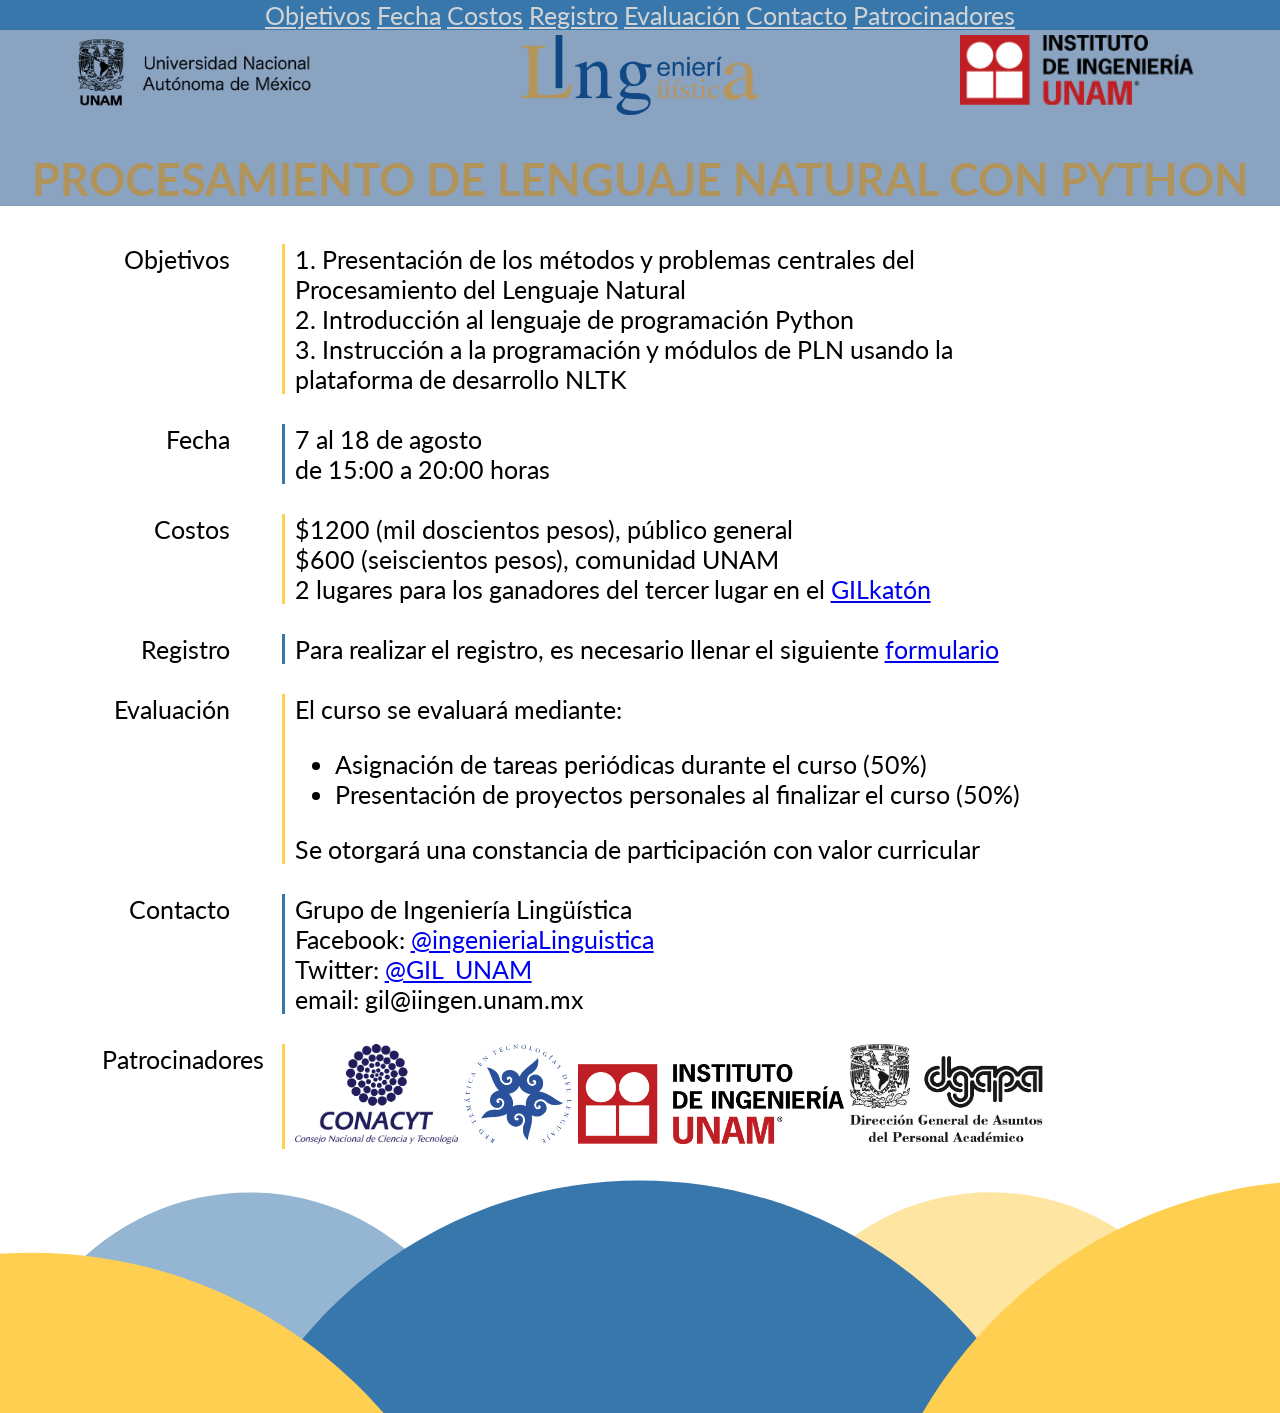
<file: index.html>
<!DOCTYPE html>
<html>
<title>
	Curso PLN
</title>
<head>
	<link href="css/cartel.css" rel="stylesheet" type="text/css" />
	<link href="https://fonts.googleapis.com/css?family=Lato" rel="stylesheet">
	<meta charset="UTF-8">
	<meta charset="ISO-8859-1">
</head>
<body>
<div style="background-color: rgba(22,72,131,0.5)">
	<div class = "menu">
		<nav>
		  <a href="#Objetivos">Objetivos</a>
		  <a href="#Fecha">Fecha</a>
		  <a href="#Costos">Costos</a>
		  <a href="#Registro">Registro</a>
		  <a href="#Evaluacion">Evaluación</a>
		  <a href="#Contacto">Contacto</a>
		  <a href="#Patrocinadores">Patrocinadores</a>
		</nav>
	</div>
	<div class="logos">
		<img src="img/unam.png">
	</div>
		<div class="logos3">
		<img src="img/LOGOIIUNAM.png">
	</div>
	<div class="logos2">
		<img src="img/IL.png">
	</div>
	<h2>PROCESAMIENTO DE LENGUAJE NATURAL CON PYTHON</h2>	
</div>
	
<div class="text2">
	<a name="Objetivos" id="Objetivos"><p></p></a>
	<div class="Titulos">
		<p>Objetivos</p>
	</div>
	<div class="Descripciones" style="border-color: #ffcf51">
		<p>1. Presentación de los métodos y problemas centrales del Procesamiento del Lenguaje Natural</p>
		<p>2. Introducción al lenguaje de programación Python</p>
		<p>3. Instrucción a la programación y módulos de PLN usando la plataforma de desarrollo NLTK</p>
	</div>

</div>

<br>
<div class="text2">
	<a name="Fecha" id="Fecha"></a>
	<img src="img/Fondo.svg" style="width:100%; z-index:-90;">
	<div class="Titulos">
		<p>Fecha</p>
	</div>
	<div class="Descripciones" style="border-color: #3877ac">
		<p>7 al 18 de agosto</p>
		<p>de 15:00 a 20:00 horas</p>
	</div>
</div>
<br>
<div class="text2">
	<a name="Costos" id="Costos"></a>
	<div class="Titulos">
		<p>Costos</p>
	</div>
	<div class="Descripciones" style="border-color: #ffcf51">
		<p>$1200 (mil doscientos pesos), público general</p>
		<p>$600 (seiscientos pesos), comunidad UNAM</p>
		<p>2 lugares para los ganadores del tercer lugar en el <a href="http://www.corpus.unam.mx/GILkaton/">GILkatón</a></p> 
	</div>
</div>
<br>
<div class="text2">
	<a name="Registro" id="Registro"></a>
	<div class="Titulos">
		<p>Registro</p>
	</div>
	<div class="Descripciones" style="border-color: #3877ac">
		<p>Para realizar el registro, es necesario llenar el siguiente <a href="https://docs.google.com/forms/d/e/1FAIpQLSeOR0qP96OvEyphCEW_Cb8rKz1wo3BFyMrqc8pNBKuWQrE-KA/viewform?usp=sf_link" target="_blank">formulario</a></p>
	</div>
</div>
<br>
<div class="text2">
	<a name="Evaluación" id="Evaluación"></a>
	<div class="Titulos">
		<p>Evaluación</p>
	</div>
	<div class="Descripciones" style="border-color: #ffcf51">
		<p>El curso se evaluará mediante:</p>
		<ul>
			<li>Asignación de tareas periódicas durante el curso (50%)</li>
			<li>Presentación de proyectos personales al finalizar el curso (50%)</li>
		</ul>
		<p>Se otorgará una constancia de participación con valor curricular</p>
	</div>
</div>
<br>	
<div class="text2">
	<a name="Contacto" id="Contacto">
	<div class="Titulos">
		<p>Contacto</p>
		</div>		
	</a>
	<div class="Descripciones" style="border-color: #3877ac">
		<p>
			Grupo de Ingeniería Lingüística 
		</p>
		<p>
			Facebook: <a href="https://www.facebook.com/ingenieriaLinguistica/" target="_blank">@ingenieriaLinguistica</a>
		</p>
		<p>
			Twitter: <a href="https://twitter.com/GIL_UNAM" target="_blank"> @GIL_UNAM </a>
		</p>
		<p>
			email: gil@iingen.unam.mx
		</p>
	</div>
</div>
<br>	
<div class="text3">
	<a name="Patrocinadores" id="Patrocinadores"></a>
	<div class="Titulos">
		<p>Patrocinadores</p>
	</div>
	<div class="Descripciones" style="border-color: #ffcf51">
		
		<img src="img/conacyt.png" height="100px;">
		<img src="img/RTTL.svg" height="100px;">
		<img src="img/LOGOIIUNAM.png" height="80px";>
		<img src="img/dgapa.png" height="100px;">
	</div>
</div>

</body>
</html>
</file>
<file: css/cartel.css>
body, html {
    height: 100%;
    margin-top: 0px; 
    margin-bottom: 0px; 
    margin-left: 0px; 
    margin-right: 0px;
    padding-left: 0;
    font-size: 25px;
	padding-top: 0px;
	font-family: 'Lato', sans-serif;
}

.text{
	text-align: center;
	padding-top: 0;
	padding-bottom: 0;
}
.text p{
	color: black;
	text-decoration: none;
	text-align:justify;
	padding-right: 25%;
	padding-left: 25%;

}
.text img{
	width: 100%;
	display: block;
	margin-left: auto;
	margin-right: auto; 
	margin-top: 0%;
}

.text2{

}

.text2 img{
	display: block;
	position: absolute;
	z-index: -100;
}

.Titulos{
	width: 10%;
	float:left;
	text-align: right;
	margin-left: 8%
}
p{
	margin: 0;
}

.Descripciones{
	margin-left: 22%;
	width: 60%;
	border-left-style: solid;
	border-color: red;
	border-left-width: 40%;
	padding-left: 10px;
	
}

.logos{
	padding-top: 35px; 
	width: 100%
}
.logos img{
	height: 80px;
	margin-left: 1px;
	position: absolute;
	margin-left:5%;
	margin-right: auto;
	z-index: 100;
}
.logos2 img{
	height: 80px;
	margin-left: 1px;
	display: block;
	margin-left: auto;
	margin-right: auto;
	z-index: 99;
}
.logos3 img{	
	height: 70px;
	position: absolute;
	margin-left: 75%;
	z-index: 98;

}
h2{
	text-align: center;
	font-family: 'Lato', sans-serif;
	color: #b1945b;
	font-size: 45px;

}
.menu{
	margin: 0;
	background-color: #3877ac;
	text-align: center;
	position: fixed;
	width: 100%;

}

.menu a{
	color: lightgray;
}

@media screen and (max-width: 1024px) {
	.logos img, .logos2 img, .logos3 img{
		height: 60px;
	}
	.text2 img{
		visibility: hidden;
	}
	.text3 img{
		height: 40px;
	}
	.Titulos{
	width: 10%;
	float:left;
	text-align: right;
	margin-left:2%
	}
}
@media screen and (max-width: 720px) {
	.logos img, .logos2 img, .logos3 img{
		padding-top: 30px;
		height: 40px;
	}
			.logos4 img, .logos5 img{
			height: 60px;
	}
	
	.logos6 img{
		height: 50px;
		margin-right: px;
	}
	.text3 img{
		height: 50px;
	}
	
	.logotipo{
	position: fixed;
	align-content: left;
	bottom: 85px;
	right: 0px;
	z-index: 90;
	}
	
	.Titulos{
	width: 10%;
	float:left;
	text-align: right;
	margin-left:0%
	}

}
@media screen and (max-width: 560px) {
	body, html {
    height: 100%;
    margin-top: 0px; 
    margin-bottom: 0px; 
    margin-left: 0px; 
    margin-right: 0px;
    padding: 0;
    font-size: 10px;
	}
	.text img{
		height: 100px;
		
	}
		.text z{
			color: gray;
			font-size: 8px;
		}
	.text1{
	text-align: center;
	padding-top: 0px;
	padding-bottom: 5px;
	}
		.text1 img{
			height: 100px;
		}
	.logos img, .logos2 img, .logos3 img{
		padding: 0px;
		height: 30px;
	}
	
	.logos4 img, .logos5 img{
			height: 60px;
	}
	
	.logos6 img{
		height: 50px;
		margin-right: px;
	}
	.Titulos{
	width: 10%;
	float:left;
	text-align: right;
	margin-left:6%
	}
	
	.text3 img{
		height: 30px;
	}
	
	.text2 img{
		padding-top: 60px;
		visibility: visible;
	}
	h2{
		font-size: 20px;
	}
}
</file>
